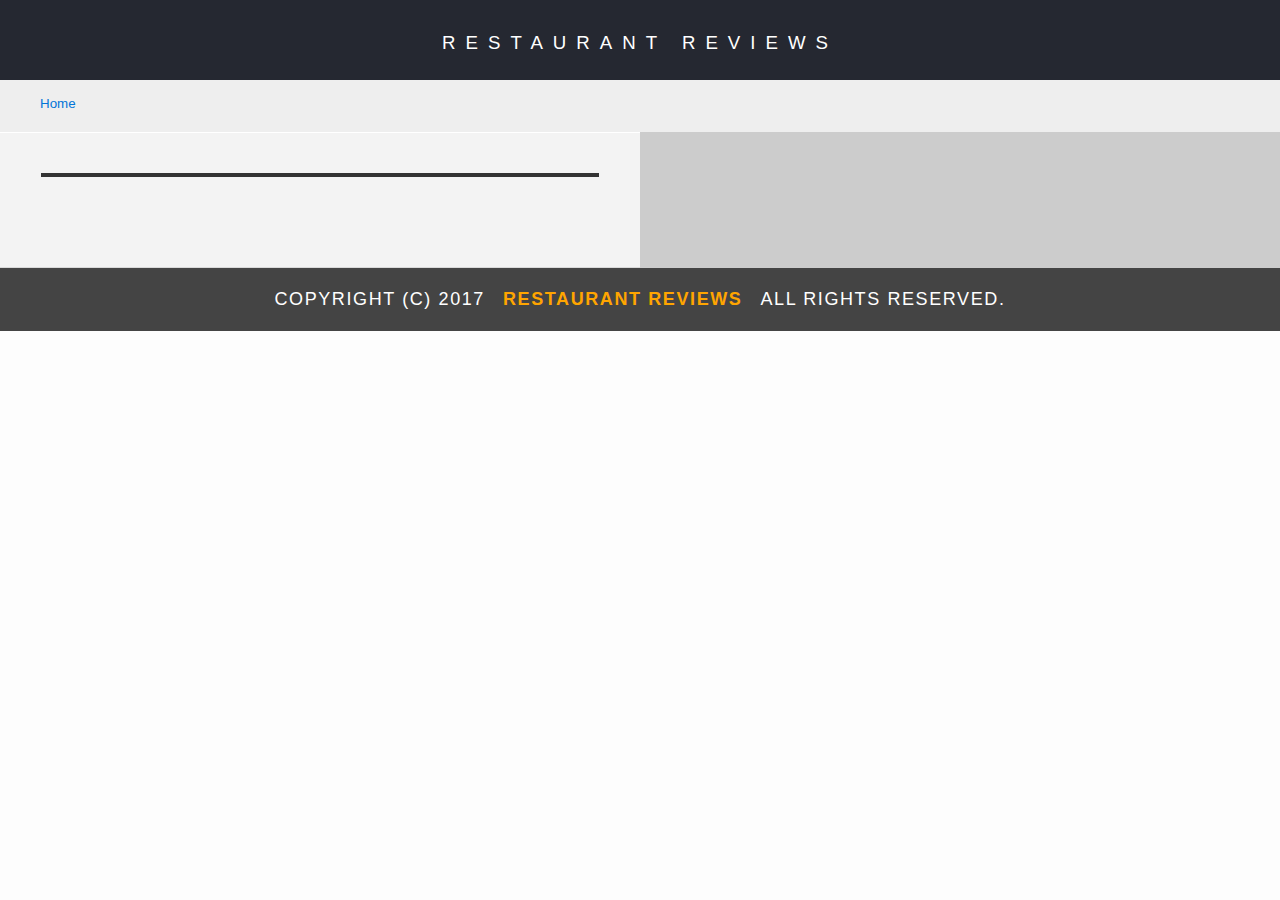
<file: restaurant.html>
<!DOCTYPE html>
<html>
<head>
  <meta charset="utf-8">
  <meta http-equiv="X-UA-Compatible" content="IE=edge">
  <meta name="viewport" content="width=device-width, initial-scale=1">
  <!-- Normalize.css for better cross-browser consistency -->
  <link rel="stylesheet" src="//normalize-css.googlecode.com/svn/trunk/normalize.css" />
  <!-- Main CSS file -->
  <link rel="stylesheet" href="css/styles.css" type="text/css">
  <title>Restaurant Info</title>
</head>

<body class="inside">
  
  <!-- Beginning header -->
  <header>
    <!-- Beginning nav -->
    <nav>
      <h1><a href="index.html">Restaurant Reviews</a></h1>
    </nav>
    <!-- Beginning breadcrumb -->
    <ul id="breadcrumb" aria-label="breadcrumb">
      <li><a href="index.html">Home</a></li>
    </ul>
    <!-- End breadcrumb -->
    <!-- End nav -->

  </header>
  <!-- End header -->

  <!-- Beginning main -->
  <main id="maincontent" aria-label="content">
    <!-- Beginning map -->
    <section id="map-container" aria-hidden="true" role="application" tabindex="-1">
      <div id="map"></div>
    </section>
    <!-- End map -->
    <!-- Beginning restaurant -->
    <section id="restaurant-container" tabindex="-1" role="contentinfo">
      <h1 id="restaurant-name"></h1>
      <img id="restaurant-img">
      <p id="restaurant-cuisine"></p>
      <p id="restaurant-address"></p>
      <table id="restaurant-hours"></table>
      <section id="reviews-container">
          <ul id="reviews-list"></ul>
      </section>
    </section>
    <!-- end restaurant -->
    <!-- Beginning reviews -->

    <!-- End reviews -->
  </main>
  <!-- End main -->

  <!-- Beginning footer -->
  <footer id="footer">
    <ul>
      <li>Copyright (c) 2017 </li>
      <li><a href="/"><strong>Restaurant Reviews</strong></a></li>
      <li>All Rights Reserved.</li>
    </ul>
  </footer>
  <!-- End footer -->

  <!-- Beginning scripts -->
  <!-- Database helpers -->
  <script type="text/javascript" src="js/dbhelper.js"></script>
  <!-- Main javascript file -->
  <script type="text/javascript" src="js/restaurant_info.js"></script>
  <!-- Google Maps -->
  <script async defer src="https://maps.googleapis.com/maps/api/js?key=AIzaSyC3RwrYv2WcroOTGp1U54-xjj-MIJadmDM&libraries=places&callback=initMap"></script>
  <!-- End scripts -->
  <!-- call the app.js for the service worker-->
  <script type="application/javascript" charset="utf-8" src="js/app.js"></script>

</body>

</html>
</file>
<file: css/styles.css>
@charset "utf-8";
/* CSS Document */
* {
  box-sizing: border-box;
}

body,td,th,p{
	font-family: Arial, Helvetica, sans-serif;
	font-size: 10pt;
	color: #333;
	line-height: 1.5;
}

body {
	background-color: #fdfdfd;
  position:relative;
  display: flex;
  flex-direction: column;
  margin: 0 auto;
  height: 100%;
}

ul, li {
	font-family: Arial, Helvetica, sans-serif;
	font-size: 10pt;
	color: #333;
}
a {
	color: orange;
	text-decoration: none;
}
a:hover, a:focus {
	color: #3397db;
	text-decoration: none;
}
a img{
	border: none 0px #fff;
}
h1, h2, h3, h4, h5, h6 {
  font-family: Arial, Helvetica, sans-serif;
  margin: 0 0 20px;
}
article, aside, canvas, details, figcaption, figure, header, hgroup, menu, nav, section {
	display: block;
}
#maincontent {
  background-color: #f3f3f3;
  min-height: 100%;
}

#footer {
  background-color: #444;
  display: flex;
  margin: 0 auto;
  width: 100%;
}

#footer ul {
  display: flex;
  flex-wrap: wrap;
  list-style: none;
  justify-content: center;
  align-items: center;
  padding: 1vh;
  margin: 0 auto;
}

#footer ul li{
  align-items: center;
  color: #fff;
  font-size: 2vh;
  letter-spacing: 0.1rem;
  text-transform: uppercase;
  padding: 1vh;

}

/* ====================== Navigation ====================== */
nav {
  width: 100%;
  height: 80px;
  background-color: #252831;
  text-align:center;
  display: flex;
  align-items: center;
}
nav h1 {
  margin: auto;
}
nav h1 a {
  color: #fff;
  font-size: 14pt;
  font-weight: 200;
  letter-spacing: 10px;
  text-transform: uppercase;
}
#breadcrumb {
    padding: 10px 40px 16px;
    list-style: none;
    background-color: #eee;
    font-size: 17px;
    margin: 0;
}

/* Display list items side by side */
#breadcrumb li {
    display: inline;
}

/* Add a slash symbol (/) before/behind each list item */
#breadcrumb li+li:before {
    padding: 8px;
    color: black;
    content: "/\00a0";
}

/* Add a color to all links inside the list */
#breadcrumb li a {
    color: #0275d8;
    text-decoration: none;
}

/* Add a color on mouse-over */
#breadcrumb li a:hover {
    color: #01447e;
    text-decoration: underline;
}

/* ====================== Map ====================== */
#map {
  height: 400px;
  width: 100%;
  background-color: #ccc;
}

/* ====================== Restaurant Filtering ====================== */
.filter-options {
  width: 100%;
  height: 100%;
  background-color: #3397DB;
  align-items: center;
  display: flex;
  flex-wrap: wrap;
  justify-content: center;
}

.filter-options h2 {
  color: white;
  font-size: 1rem;
  font-weight: normal;
  line-height: 1;
  margin: 0 20px;
}

.filter-options select {
  background-color: white;
  border: 1px solid #fff;
  font-family: Arial,sans-serif;
  font-size: 11pt;
  height: 35px;
  letter-spacing: 0;
  margin: 10px;
  padding: 0 10px;
  width: 200px;
}

/* ====================== Restaurant Listing ====================== */
#restaurants-list {
  background-color: #f3f3f3;
  list-style: outside none none;
  margin: 0;
  padding: 30px 15px 60px;
  text-align: center;
  display: flex;
  flex-wrap: wrap;
  justify-content: center;
}
#restaurants-list li {
  background-color: #fff;
  border: 2px solid #ccc;
  font-family: Arial,sans-serif;
  margin: 15px;
  min-height: 380px;
  padding: 20px;
  text-align: left;
  width: 270px;
  border-radius: 20px;
  box-shadow: 5px 10px lightgray;
}

#restaurants-list .restaurant-img {
  background-color: #ccc;
  display: block;
  margin: 0;
  max-width: 100%;
  min-height: 248px;
  min-width: 100%;
}

#restaurants-list li h1 {
  color: #f18200;
  font-family: Arial,sans-serif;
  font-size: 14pt;
  font-weight: 200;
  letter-spacing: 0;
  line-height: 1.3;
  margin: 20px 0 10px;
  text-transform: uppercase;
}

#restaurants-list p {
  margin: 0;
  font-size: 11pt;
}

#restaurants-list li a {
  background-color: orange;
  border-bottom: 3px solid #eee;
  color: #fff;
  display: inline-block;
  font-size: 10pt;
  margin: 15px 0 0;
  padding: 8px 30px 10px;
  text-align: center;
  text-decoration: none;
  text-transform: uppercase;
}

/* ====================== Restaurant Details ====================== */
.inside {
  display: flex;
  flex-direction: column;
  margin: 0 auto;
}

.inside header {
  width: 100%;
}
.inside #maincontent {
  display: flex;
  border: 0px solid red;
  flex-direction: column;
}

.inside #map-container {
  background: blue none repeat scroll 0 0;
  height: 70vh;
  width: 100%;
  border: 0px solid green;
}

.inside #map {
  background-color: #ccc;
  height: 100%;
  width: 100%;
  border: 0px solid yellow;
  overflow: auto;
  
}
.inside #restaurant-container {
  display: flex;
  flex-direction: column;
  align-content: center;
}

#restaurant-name {
  color: #f18200;
  font-family: Arial,sans-serif;
  font-size: 20pt;
  font-weight: 200;
  letter-spacing: 0;
  margin: 15px auto;
  text-transform: uppercase;
  line-height: 1.1;
}

#restaurant-img {
  width: 90%;
  align-self: center;
}

#restaurant-address {
  font-size: 12pt;
  margin: 10px auto;
}

#restaurant-cuisine {
  background-color: #333;
  color: #ddd;
  font-size: 12pt;
  font-weight: 300;
  letter-spacing: 10px;
  margin: 0 0 20px;
  padding: 2px 0;
  text-align: center;
  text-transform: uppercase;
  width: 90%;
  align-self: center;
}

#restaurant-container{
  border-bottom: 1px solid #d9d9d9;
  border-top: 1px solid #fff;
  padding: 10px;
} 

#reviews-container {
  padding: 10px;
}
#reviews-container h2 {
  color: #f58500;
  font-size: 24pt;
  font-weight: 300;
  letter-spacing: -1px;
  padding-bottom: 1pt;
  text-align: center;
}

#reviews-list {
  margin: 0 auto;
  padding: 10px 8px; 
}

#reviews-list li {
  background-color: #fff;
  border: 2px solid lightgray;;
  display: block;
  list-style-type: none;
  margin: 20px auto;
  overflow: hidden;
  padding: 20px 15px;
  width: 90%;
  border-radius: 20px;
}

/** DESIGN the review comment box **/

#reviews-list li {
  background-color: #fff;
  border: 2px solid lightgray;;
  display: block;
  list-style-type: none;
  margin: 20px auto;
  overflow: hidden;
  padding: 0;
  width: 90%;
  border-radius: 20px;
}
#reviews-list li p {
  margin: 0 0 10px;
  padding: 8px;
  font-size: 1em;
}

#reviews-list li p:first-child {
  background: #252831;
  padding: 15px;
  color: #fff;
  font-weight: 900;
}

#reviews-list li p:nth-child(2) {
  float: right;
  position: relative;
  top: -50px;
  color: #fff;
}

#reviews-list li p:nth-child(3) {
  margin: 10px;
  padding: 5px;
  width: 30%;
  border-radius: 5px;
  text-align: center;
  background: orange;
  color: white;
  font-weight: 800;
}




#restaurant-hours {
  align-self: center;
}
#restaurant-hours td {
  color: #666;
}

@media screen and (min-width: 600px) {
  .inside #maincontent {
      flex-direction: row-reverse;
     
  }
  
  .inside #map-container {
      height: auto;
      width: 50vw;

  }

  .inside #restaurant-container {
      flex: 1;
      order: 1;
      
  }

}
</file>
